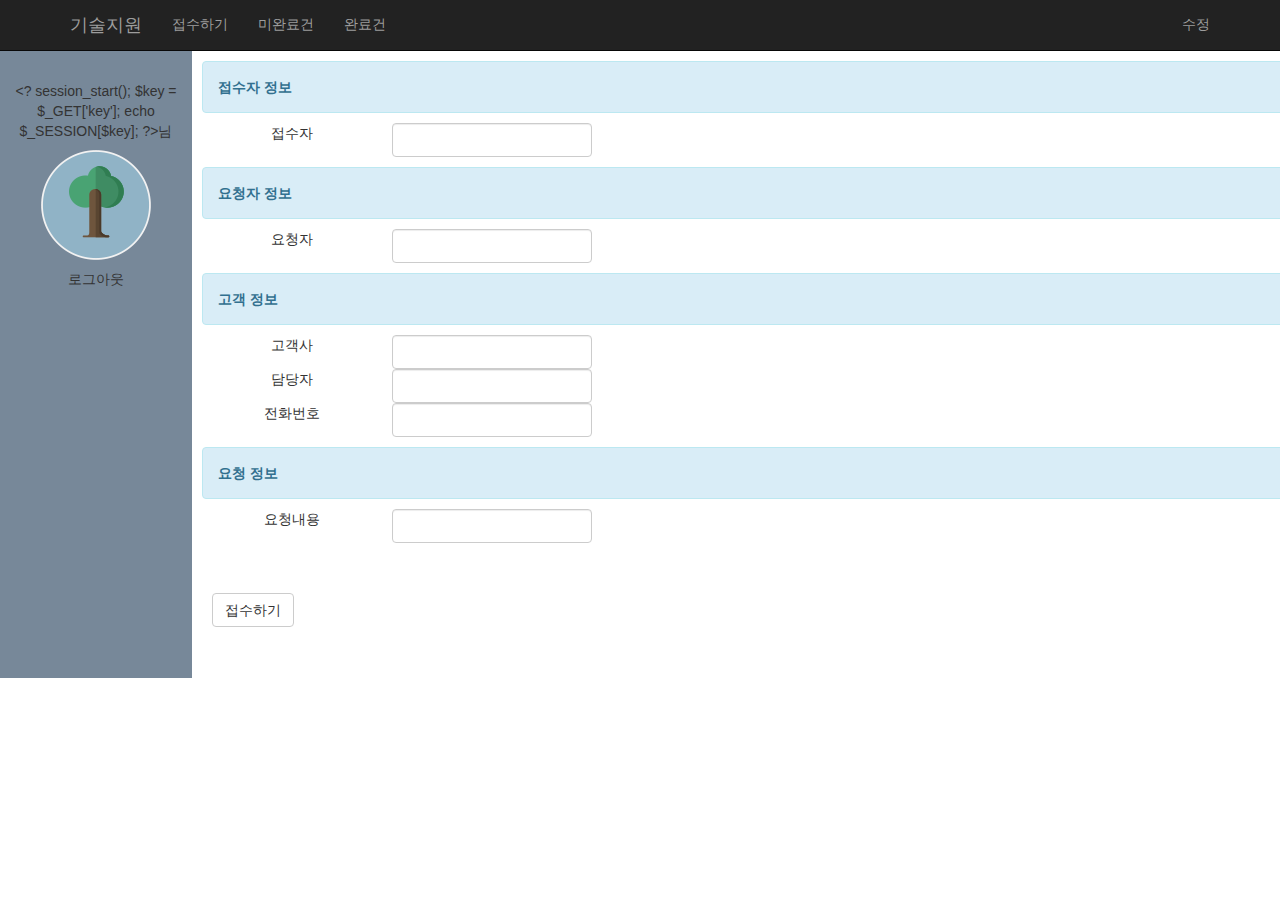
<file: reg.html>
﻿<!DOCTYPE html>
<link rel='stylesheet' href='css/bootstrap.css'/>
<script src="js/jquery.js"></script>
<script src="js/Namu.js"></script>
<script src="js/branch.js"></script>
<script src="pages/common.js"></script>
<script src="pages/reg.js"></script>
</file>
